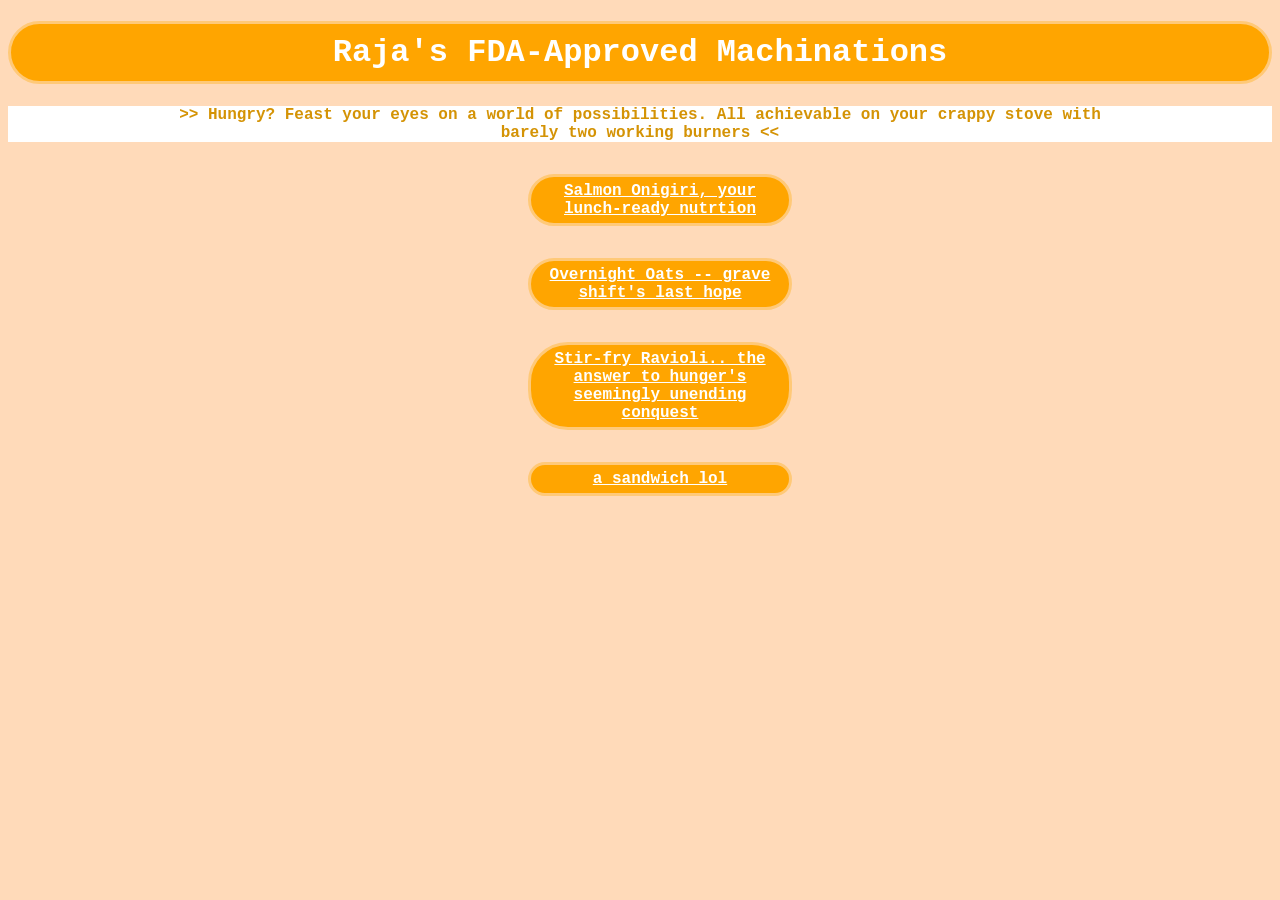
<file: index.html>
<!DOCTYPE html>
<html lang="en">
<head>
    <meta charset="UTF-8">
    <meta name="viewport" content="width=device-width, initial-scale=1.0">
    <link rel="stylesheet" href="styles.css">
    <title>Raja's FDA-Approved Machinations</title>
</head>
<body> 

    <h1>Raja's FDA-Approved Machinations </h1>

  <p> >> Hungry? Feast your eyes on a world of possibilities. All achievable on your crappy stove with barely two working burners << </p>
<ul>
<li> <a href="recipes/onigiri.html">Salmon Onigiri, your lunch-ready nutrtion</a> </li>

<li> <a href="recipes/overnightoats.html">Overnight Oats -- grave shift's last hope</a> </li>

   <li> <a href="recipes/ravioli.html">Stir-fry Ravioli.. the answer to hunger's seemingly unending conquest</a> </li>

  <li>  <a href="recipes/sandwich.html">a sandwich lol</a> </li>
    
</ul>
</body>
</html>
</file>
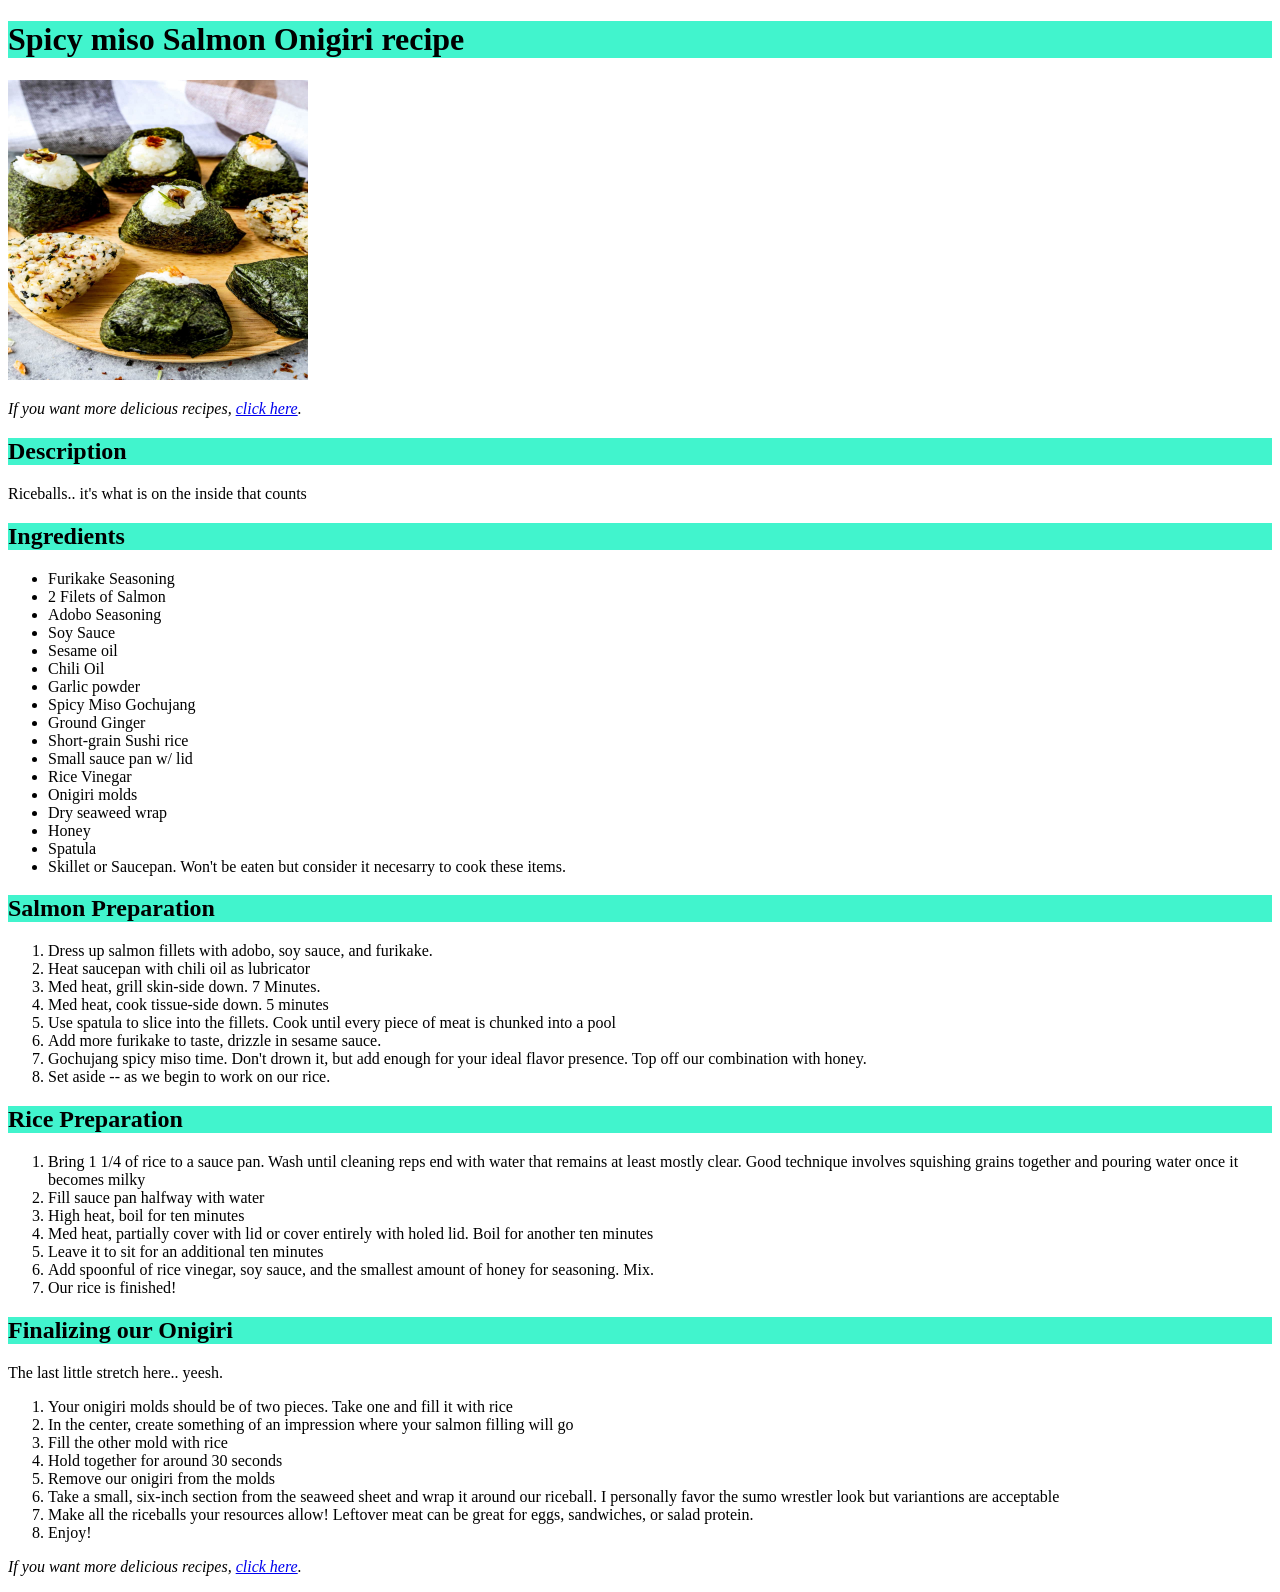
<file: recipes/onigiri.html>
<!DOCTYPE html>
<html lang="en">
<head>
    <meta charset="UTF-8">
    <meta name="viewport" content="width=device-width, initial-scale=1.0">
    <title>Spicy miso Salmon Onigiri recipe</title>
</head>
<body>
    <h1 style="background-color: rgba(44, 243, 200, 0.897);">Spicy miso Salmon Onigiri recipe</h1>

    <img src="../images/onigiri.jpg" alt="Onigiri, a samurai's preferred nutrition delivery system" width="300" height="300">

    <p> <em>If you want more delicious recipes, <a href="../index.html">click here</a>.</em></p>

    <h2 style="background-color: rgba(44, 243, 200, 0.897);">Description</h2>
<p>Riceballs.. it's what is on the inside that counts</p>

    <h2 style="background-color: rgba(44, 243, 200, 0.897);">Ingredients</h2>
<ul>
    <li>Furikake Seasoning</li>
    <li>2 Filets of Salmon</li>
    <li>Adobo Seasoning</li>
    <li>Soy Sauce</li>
    <li>Sesame oil</li>
    <li>Chili Oil</li>
    <li>Garlic powder</li>
    <li>Spicy Miso Gochujang</li>
    <li>Ground Ginger</li>
    <li>Short-grain Sushi rice</li>
    <li>Small sauce pan w/ lid</li>
    <li>Rice Vinegar</li>
    <li>Onigiri molds</li>
    <li>Dry seaweed wrap</li>
    <li>Honey</li>
    <li>Spatula</li>

<li>Skillet or Saucepan. Won't be eaten but consider it necesarry to cook these items.</li>
</ul>

    <h2 style="background-color: rgba(44, 243, 200, 0.897);">Salmon Preparation</h2>
    <ol> 
        <li>Dress up salmon fillets with adobo, soy sauce, and furikake.</li>
        <li>Heat saucepan with chili oil as lubricator</li>
        <li>Med heat, grill skin-side down. 7 Minutes. </li>
        <li>Med heat, cook tissue-side down. 5 minutes</li>
        <li>Use spatula to slice into the fillets. Cook until every piece of meat is chunked into a pool</li>
        <li>Add more furikake to taste, drizzle in sesame sauce.</li>
        <li>Gochujang spicy miso time. Don't drown it, but add enough for your ideal flavor presence. Top off our combination with honey.</li>
        <li>Set aside -- as we begin to work on our rice.</li>
    </ol>

    <h2 style="background-color: rgba(44, 243, 200, 0.897);">Rice Preparation</h2>
    <ol>
        <li>Bring 1 1/4 of rice to a sauce pan. Wash until cleaning reps end with water that remains at least mostly clear. Good technique involves squishing grains together and pouring water once it becomes milky</li>
        <li>Fill sauce pan halfway with water</li>
        <li>High heat, boil for ten minutes</li>
        <li>Med heat, partially cover with lid or cover entirely with holed lid. Boil for another ten minutes</li>
        <li>Leave it to sit for an additional ten minutes</li>
        <li>Add spoonful of rice vinegar, soy sauce, and the smallest amount of honey for seasoning. Mix.</li>
        <li>Our rice is finished!</li>
    </ol>

    <h2 style="background-color: rgba(44, 243, 200, 0.897);">Finalizing our Onigiri</h2>
    <p>The last little stretch here.. yeesh.</p>
    <ol>
        <li> Your onigiri molds should be of two pieces. Take one and fill it with rice</li>
        <li>In the center, create something of an impression where your salmon filling will go</li>
        <li>Fill the other mold with rice</li>
        <li>Hold together for around 30 seconds</li>
        <li>Remove our onigiri from the molds</li>
        <li>Take a small, six-inch section from the seaweed sheet and wrap it around our riceball. I personally favor the sumo wrestler look but variantions are acceptable</li>
        <li>Make all the riceballs your resources allow! Leftover meat can be great for eggs, sandwiches, or salad protein.</li>
        <li>Enjoy!</li>

    </ol>

 <p> <em>If you want more delicious recipes, <a href="../index.html">click here</a>.</em></p>
 
</body>
</html>
</file>
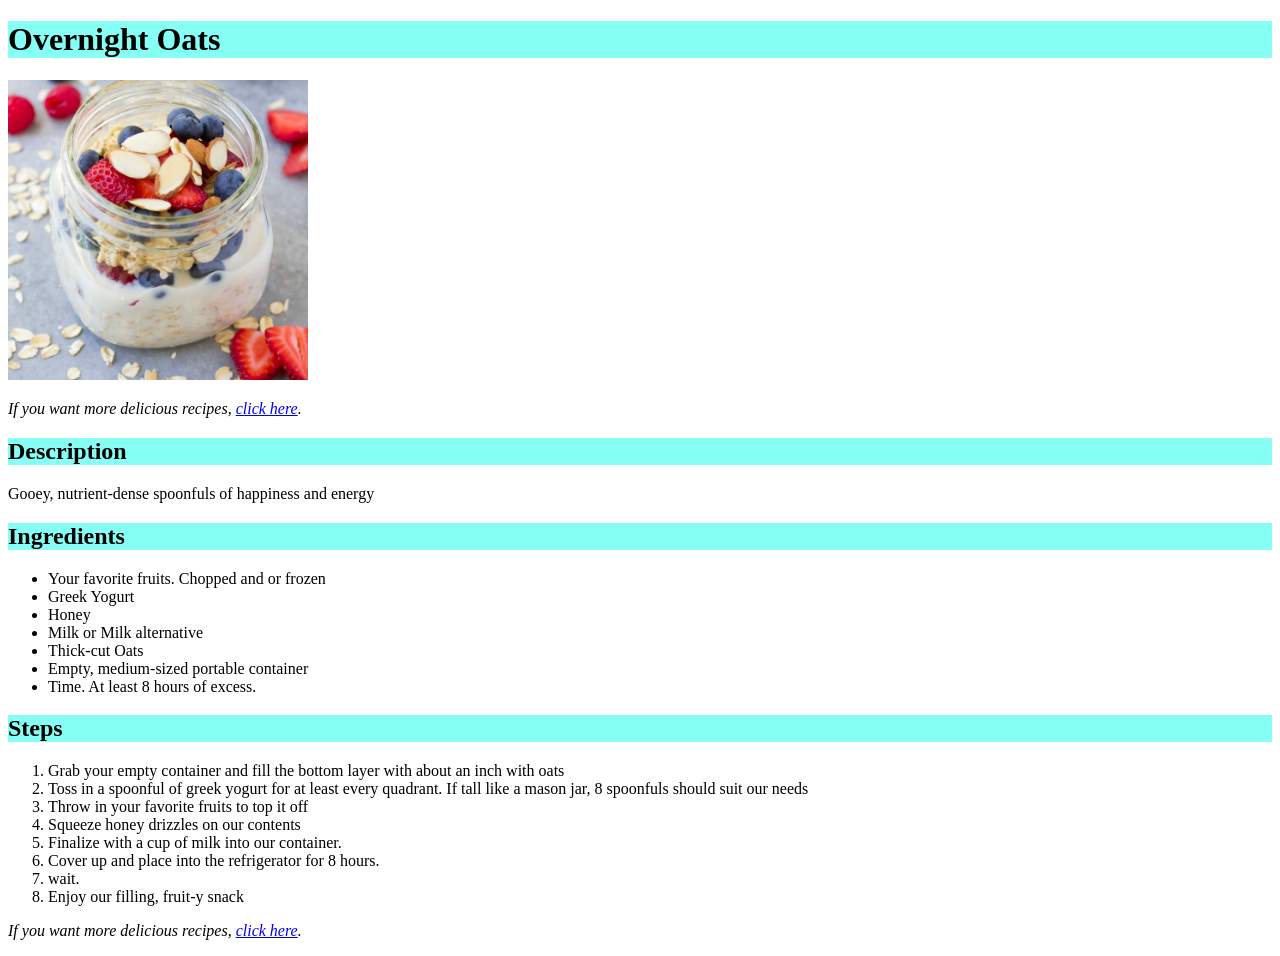
<file: recipes/overnightoats.html>
<!DOCTYPE html>
<html lang="en">
<head>
    <meta charset="UTF-8">
    <meta name="viewport" content="width=device-width, initial-scale=1.0">
    <title>Overnight Oats</title>
</head>
<body>
    <h1 style="background-color: rgb(134, 255, 245);">Overnight Oats</h1>
    
    <img src="../images/overnightoats.jpg" alt="A mason jar filled to the brim with yogurt-y oats with fruits topping" height="300" width="300">

    <p> <em>If you want more delicious recipes, <a href="../index.html">click here</a>.</em></p>

    <h2 style="background-color: rgb(134, 255, 245);">Description</h2>
    <p>Gooey, nutrient-dense spoonfuls of happiness and energy</p>

    <h2 style="background-color: rgb(134, 255, 245);">Ingredients</h2>
<ul>
    <li>Your favorite fruits. Chopped and or frozen</li>
    <li>Greek Yogurt</li>
    <li>Honey</li>
    <li>Milk or Milk alternative</li>
    <li>Thick-cut Oats</li>
    <li>Empty, medium-sized portable container</li>
    <li>Time. At least 8 hours of excess.</li>

</ul>

    <h2 style="background-color: rgb(134, 255, 245);">Steps</h2>
    <ol>
        <li>Grab your empty container and fill the bottom layer with about an inch with oats</li>
        <li>Toss in a spoonful of greek yogurt for at least every quadrant. If tall like a mason jar, 8 spoonfuls should suit our needs</li>
        <li>Throw in your favorite fruits to top it off</li>
        <li>Squeeze honey drizzles on our contents</li>
        <li>Finalize with a cup of milk into our container.</li>
        <li>Cover up and place into the refrigerator for 8 hours.</li>
        <li>wait.</li>
        <li>Enjoy our filling, fruit-y snack</li>
    </ol>

 <p> <em>If you want more delicious recipes, <a href="../index.html">click here</a>.</em></p>
 
</body>
</html>
</file>
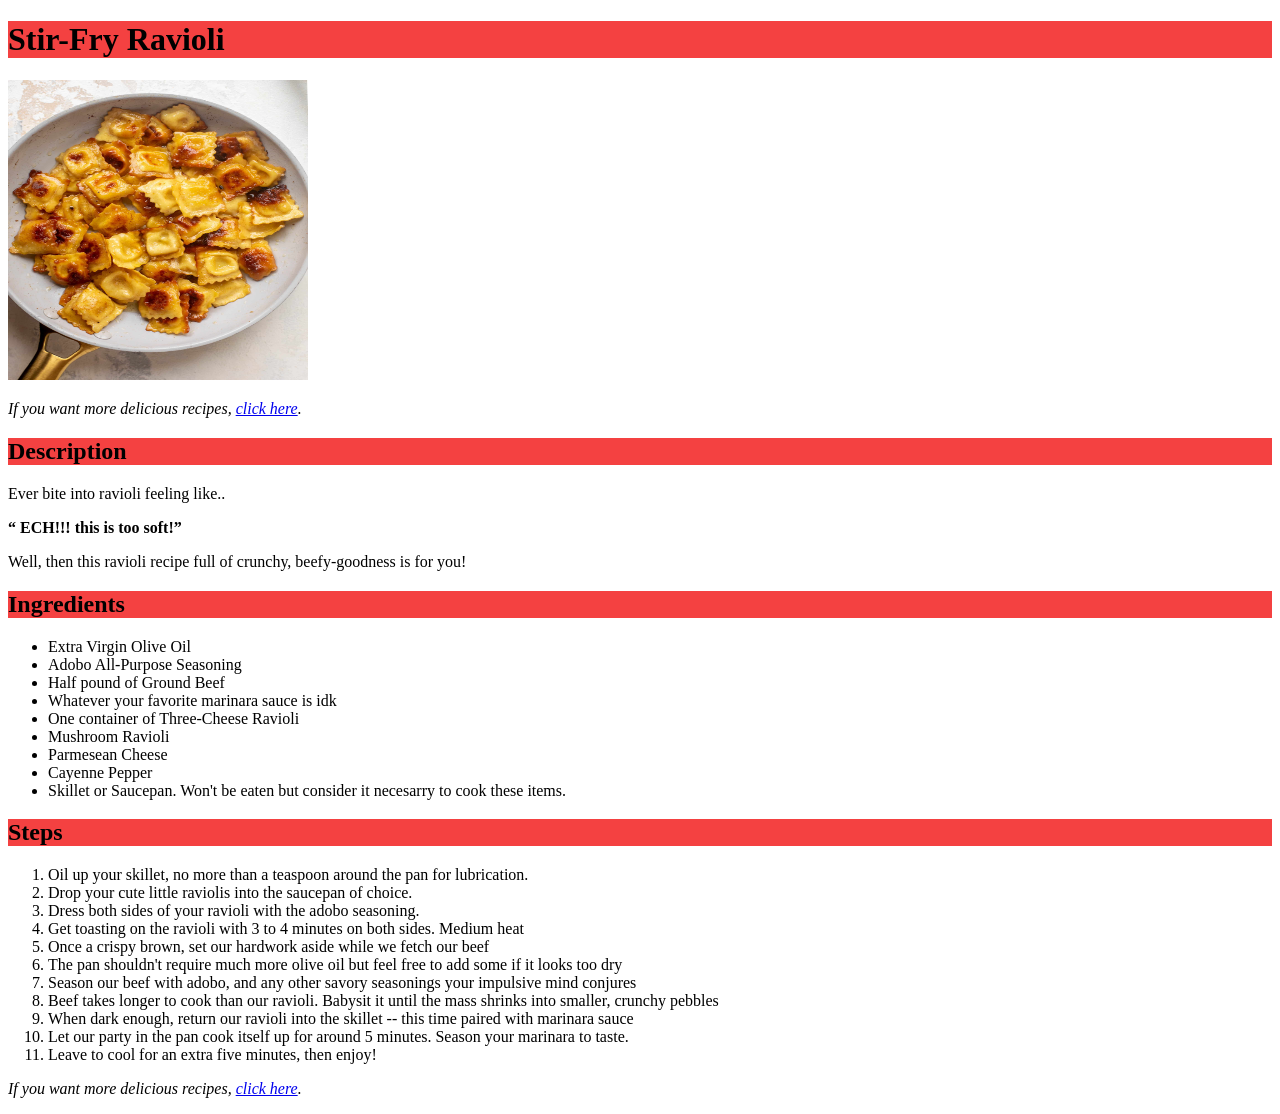
<file: recipes/ravioli.html>
<!DOCTYPE html>
<html lang="en">
<head>
    <meta charset="UTF-8">
    <meta name="viewport" content="width=device-width, initial-scale=1.0">
    <title>Stir Fry Ravioli</title>
</head>
<body>
    <h1 style="background-color: rgba(243, 44, 44, 0.897);">Stir-Fry Ravioli</h1>

    <img src="../images/ravioli.jpeg" alt="Ravioli, scattered at the basin of a skillet" width="300" height="300">

    <p> <em>If you want more delicious recipes, <a href="../index.html">click here</a>.</em></p>

    <h2 style="background-color: rgba(243, 44, 44, 0.897);">Description</h2>

<p>Ever bite into ravioli feeling like..</p>

<p><strong>&ldquo; ECH!!! this is too soft!&rdquo;</strong></p>

<p>Well, then this ravioli recipe full of crunchy, beefy-goodness is for you!</p>


<h2 style="background-color: rgba(243, 44, 44, 0.897);">Ingredients</h2>
<ul>
    <li>Extra Virgin Olive Oil</li>
    <li>Adobo All-Purpose Seasoning</li>
    <li>Half pound of Ground Beef</li>
    <li>Whatever your favorite marinara sauce is idk</li>
    <li>One container of Three-Cheese Ravioli</li>
    <li>Mushroom Ravioli</li>
    <li>Parmesean Cheese</li>
    <li>Cayenne Pepper</li>
    <li>Skillet or Saucepan. Won't be eaten but consider it necesarry to cook these items.</li>
</ul>
<h2 style="background-color: rgba(243, 44, 44, 0.897);">Steps</h2>
<ol>
<li>Oil up your skillet, no more than a teaspoon around the pan for lubrication.</li>
<li>Drop your cute little raviolis into the saucepan of choice.</li>
<li>Dress both sides of your ravioli with the adobo seasoning.</li>
<li>Get toasting on the ravioli with 3 to 4 minutes on both sides. Medium heat</li>
<li>Once a crispy brown, set our hardwork aside while we fetch our beef</li>
<li>The pan shouldn't require much more olive oil but feel free to add some if it looks too dry</li>
<li>Season our beef with adobo, and any other savory seasonings your impulsive mind conjures</li>
<li>Beef takes longer to cook than our ravioli. Babysit it until the mass shrinks into smaller, crunchy pebbles</li>
<li>When dark enough, return our ravioli into the skillet -- this time paired with marinara sauce</li>
<li>Let our party in the pan cook itself up for around 5 minutes. Season your marinara to taste.</li>
<li>Leave to cool for an extra five minutes, then enjoy!</li>

</ol>

 <p> <em>If you want more delicious recipes, <a href="../index.html">click here</a>.</em></p>

</body>
</html>
</file>
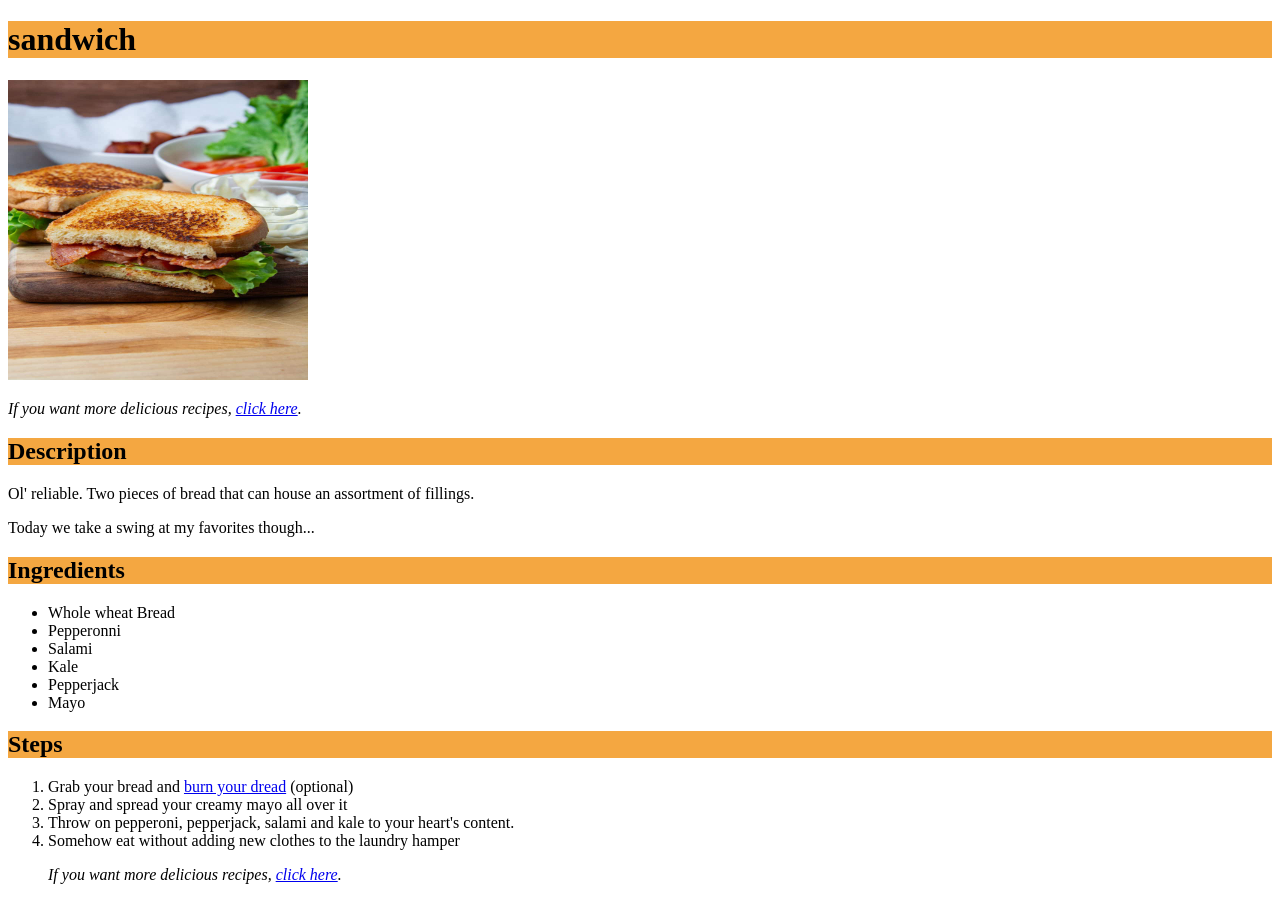
<file: recipes/sandwich.html>
<!DOCTYPE html>
<html lang="en">
<head>
    <meta charset="UTF-8">
    <meta name="viewport" content="width=device-width, initial-scale=1.0">
    <title>sandwich</title>
</head>
<body>
    <h1 style="background-color: rgba(243, 157, 44, 0.897);">sandwich</h1>

    <img src="../images/sandwich.jpg" alt="A sandwich. The best thing since sliced bread.  Literally" width="300" height="300">

    <p> <em>If you want more delicious recipes, <a href="../index.html">click here</a>.</em></p>

    <h2 style="background-color: rgba(243, 157, 44, 0.897);">Description</h2>
<p>Ol' reliable. Two pieces of bread that can house an assortment of fillings.</p>
<p>Today we take a swing at my favorites though...</p>

<h2 style="background-color: rgba(243, 157, 44, 0.897);">Ingredients</h2>

<ul>
    <li>Whole wheat Bread</li>
    <li>Pepperonni</li>
    <li>Salami</li>
    <li>Kale</li>
    <li>Pepperjack</li>
    <li>Mayo</li>

</ul>

<h2 style="background-color: rgba(243, 157, 44, 0.897);">Steps</h2>

<ol>
    <li>Grab your bread and <a href="https://youtu.be/XxNAwZ-A88w?si=NNpAPt9fnmMwTULC&t=65">burn your dread</a> (optional)</li>
    <li>Spray and spread your creamy mayo all over it</li>
    <li>Throw on pepperoni, pepperjack, salami and kale to your heart's content.</li>
    <li>Somehow eat without adding new clothes to the laundry hamper</li>

     <p> <em>If you want more delicious recipes, <a href="../index.html">click here</a>.</em></p>
</ol>
</body>
</html>
</file>
<file: styles.css>
/* let's try to make the html a little less boring with a colorful background */
/* peach bg w orange assets */

body {
    background-color: peachpuff;
    font-family: 'Courier New', Courier, monospace;
}

p {
background-color: white;
    color: rgb(212, 147, 5);
    padding: 0px 160px 0px 160px;
    font-weight: bold;
    text-align: center;
}


h1 {
background-color: orange;
    color: white;
    padding:10px;
   display: block;
  text-align: center;
   border: 3px solid rgb(255, 201, 120);
   border-radius: 40px;
}

a {
    color: white;
}

li {
    margin: 2em;
    background-color: orange;
    padding: 5px 15px 5px 15px;
    border-radius: 15px;
    font-weight: bold;
       border: 3px solid rgb(255, 201, 120);
margin-right: 30em;
margin-left: 30em;
   border-radius: 40px;
   text-align: center;
   list-style-type: none;
}
</file>
